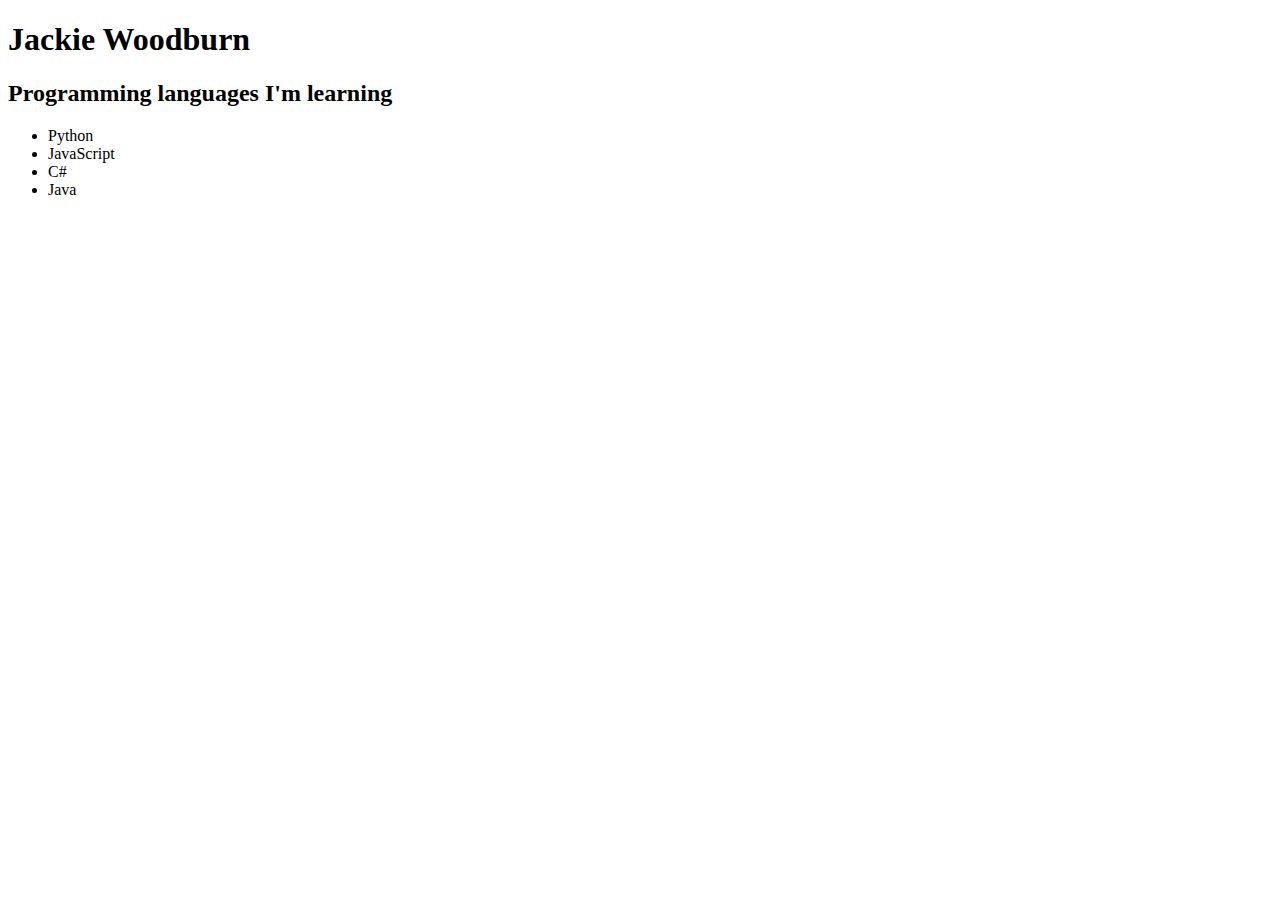
<file: index.html>
<!DOCTYPE html>
<html lang="en">
<head>
    <meta charset="UTF-8">
    <meta http-equiv="X-UA-Compatible" content="IE=edge">
    <meta name="viewport" content="width=device-width, initial-scale=1.0">
    <title>Jackie</title>
    <link rel="stylesheet" href="styles.scss">
</head>
<body>
    <div class="nav-bar">
        <h1>Jackie Woodburn</h1>
    </div>

    <div class="page-content">
        <h2>Programming languages I'm learning</h2>
        <ul>
            <li>Python</li>
            <li>JavaScript</li>
            <li>C#</li>
            <li>Java</li>
        </ul>
    </div>
</body>
</html>
</file>
